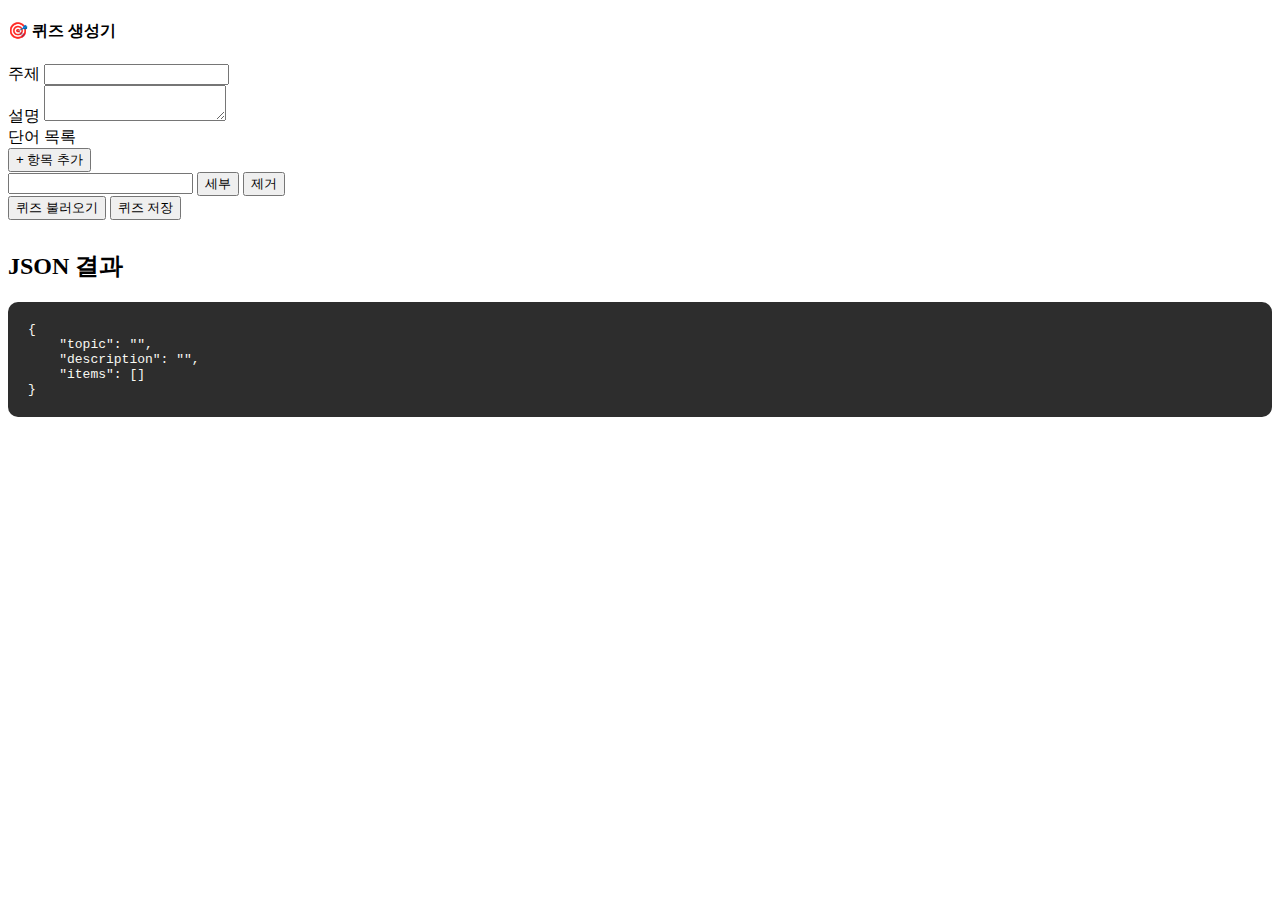
<file: public/make_quiz/index.html>
<!DOCTYPE html>
<html lang="ko">
<head>
    <meta charset="UTF-8">
    <script src="https://cdn.jsdelivr.net/npm/bootstrap@5.3.8/dist/js/bootstrap.bundle.min.js"
            integrity="sha384-FKyoEForCGlyvwx9Hj09JcYn3nv7wiPVlz7YYwJrWVcXK/BmnVDxM+D2scQbITxI"
            crossorigin="anonymous"></script>
    <link href="https://cdn.jsdelivr.net/npm/bootstrap@5.3.8/dist/css/bootstrap.min.css"
          rel="stylesheet"
          integrity="sha384-sRIl4kxILFvY47J16cr9ZwB07vP4J8+LH7qKQnuqkuIAvNWLzeN8tE5YBujZqJLB"
          crossorigin="anonymous">
    <title>퀴즈 생성기</title>
    <link rel="stylesheet" href="css/index.css">
    <script src="js/make_quiz.js"></script>
</head>
<body>
<div class="container-fluid p-4 vh-100 gap-1 d-flex flex-column">
    <div class="d-flex gap-2" style="flex: 1; min-height: 0">
        <div class="rounded border p-2 d-flex flex-column gap-2" style="flex: 2">
            <h4 class="m-0">🎯 퀴즈 생성기</h4>
            <div>
                <div class="input-group mb-1">
                    <span class="input-group-text">주제</span>
                    <input type="text" class="form-control" aria-label="topic" id="topic">
                </div>
                <div class="input-group">
                    <span class="input-group-text">설명</span>
                    <textarea class="form-control" aria-label="description" id="description"></textarea>
                </div>
            </div>
            <div class="d-flex justify-content-between align-items-center">
                <div class="fw-semibold fs-4">단어 목록</div>
                <button class="btn btn-outline-primary" onclick="addItem()">+ 항목 추가</button>
            </div>
            <div id="items-container" class="overflow-y-scroll" style="flex: 1"></div>
        </div>
        <div class="rounded border p-2" style="flex: 5">
            <div>
<!--                <button class="btn btn-outline-success" onclick="copyJSON()">퀴즈 복사</button>-->
                <button class="btn btn-outline-secondary" onclick="loadFromJSON()">퀴즈 불러오기</button>
                <button class="btn btn-outline-primary" onclick="downloadJSON()">퀴즈 저장</button>
            </div>
            <div id="json-output-section">
                <h2 style="margin: 30px 0 15px 0;">JSON 결과</h2>
                <div class="json-output" id="json-output"></div>
            </div>
        </div>
    </div>
</div>
<input type="file" id="file-input" accept=".json" style="display: none;">
</body>
</html>
</file>
<file: public/make_quiz/css/index.css>
#items-container::-webkit-scrollbar {
    width: 6px;
}

#items-container::-webkit-scrollbar-track {
    background: #f1f1f1;
    border-radius: 12px;
}

#items-container::-webkit-scrollbar-thumb {
    background: #888;
    border-radius: 12px;
}

#items-container::-webkit-scrollbar-thumb:hover {
    background: #555;
}

.action-buttons {
    display: flex;
    gap: 10px;
    justify-content: center;
    margin-top: 20px;
    flex-wrap: wrap;
}

.json-output {
    background: #2d2d2d;
    color: #f8f8f2;
    padding: 20px;
    border-radius: 10px;
    font-family: 'Courier New', monospace;
    font-size: 13px;
    overflow-x: auto;
    max-height: 500px;
    overflow-y: auto;
    white-space: pre;
    margin-top: 20px;
}

.hidden {
    display: none;
}
</file>
